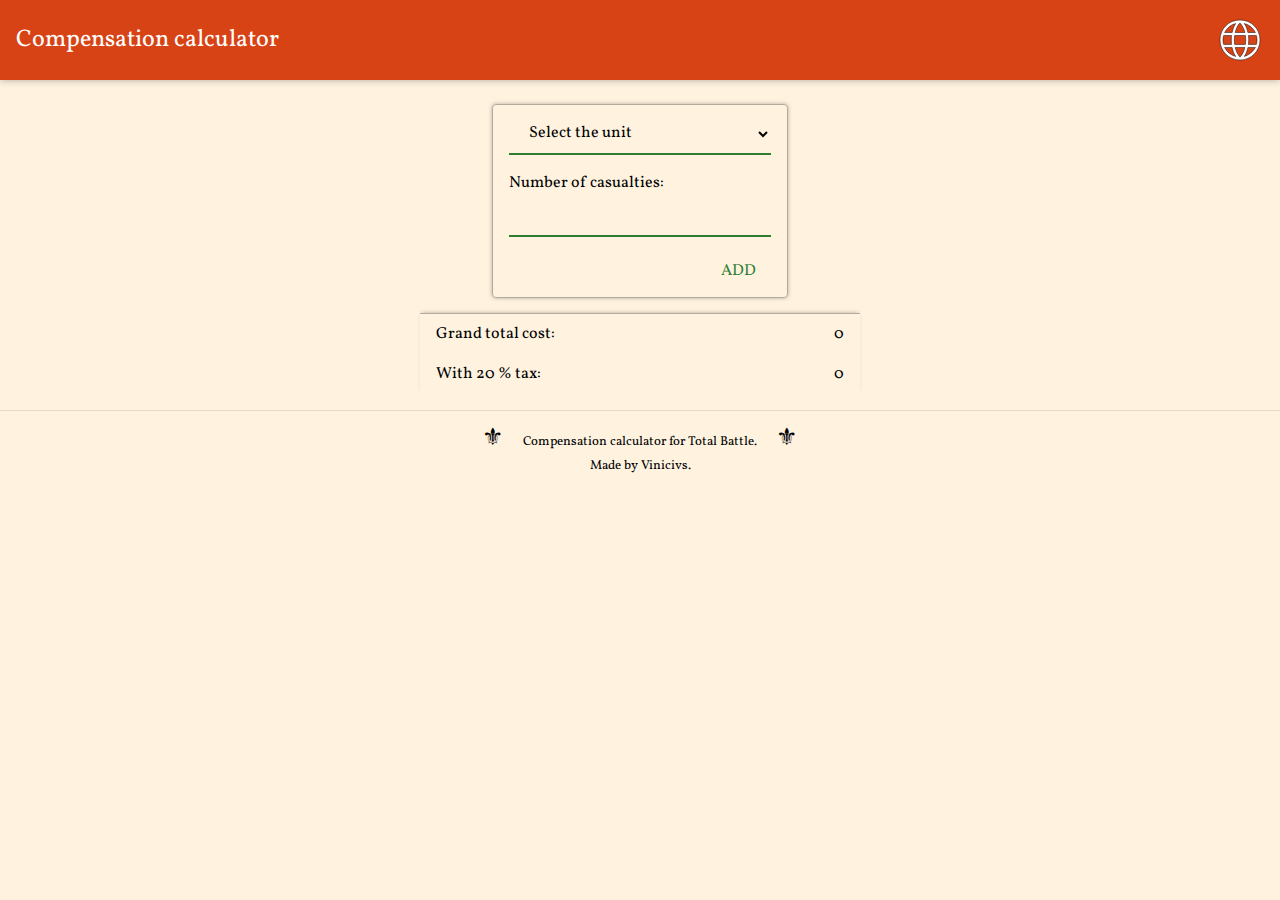
<file: index.html>
<!DOCTYPE html>
<html lang="en">
<head>
<meta http-equiv="Content-Type" content="text/html; charset=UTF-8">
<meta name="viewport" content="width=device-width">
<meta http-equiv="X-UA-Compatible" content="IE=edge">
<title>Compensation calculator</title>
<meta name="author" content="Vinicivs">
<meta name="description" content="Compensation calculator for Total Battle.">
<meta name="color-scheme" content="only light">
<link rel="preconnect" href="https://fonts.googleapis.com">
<link rel="preconnect" href="https://fonts.gstatic.com" crossorigin="">
<link rel="stylesheet" href="https://fonts.googleapis.com/css2?family=Vollkorn&amp;display=swap">
<link rel="stylesheet" href="styles.css">
</head>
<body>
<h1>Compensation calculator</h1>
<nav id="langs"><img src="language.svg" alt="Other languages"><ul>
<li><a href="index.html">English (en)</a></li>
<li><a href="index-es.html">Español (es)</a></li>
<li><a href="index-fr.html">Français (fr)</a></li>
<li><a href="index-it.html">Italiano (it)</a></li>
<li><a href="index-la.html">Latine (la)</a></li>
<li><a href="index-pt.html">Português (pt)</a></li>
</ul></nav><form name="compcalc" action="#" id="compcalc">
<div id="frm_input">
<div><select name="unit" required=""><option label="Select the unit"></option>
<optgroup label="Guardsmen">
<option value="archers">Archers</option>
<option value="spearmen">Spearmen</option>
<option value="riders">Riders</option>
</optgroup>
<optgroup label="Specialists">
<option value="swordsmen">Swordsmen</option>
<option value="spies">Spies</option>
</optgroup>
<optgroup label="Siege engines"><option value="catapults">Catapults</option></optgroup>
<optgroup label="Mercenaries">
<option value="merc_swift">Swift marksmen</option>
<option value="merc_epic">Epic monster hunters</option>
</optgroup>
<option value="others">Others</option></select></div>
<div><label>Number of casualties: <input name="casualties" type="number" min="1" required=""></label></div>
<div class="buttonbar"><button>Add</button></div>
</div>
<div id="tbl_result">
<div class="item" style="display:none">
<div class="unitname"></div>
<div>
<span class="qtd"></span><span class="mul"></span><span class="cost"></span>
</div>
</div>
<noscript>Sorry! This page only works with the JavaScript enabled browsers.</noscript>
<div id="grandtotal">
<div>
<span class="label">Grand total cost:</span> <output name="grandtotal" class="cost">0</output>
</div>
<div>
<span class="label">With 20 % tax:</span> <output name="wtax" class="cost">0</output>
</div>
</div>
</div>
</form>
<footer><hr>
<p><span class="ornament">⚜</span> Compensation calculator for Total Battle. <span class="ornament">⚜</span><br>Made by Vinicivs.</p></footer><script src="compcalc.js"></script>
</body>
</html>
</file>
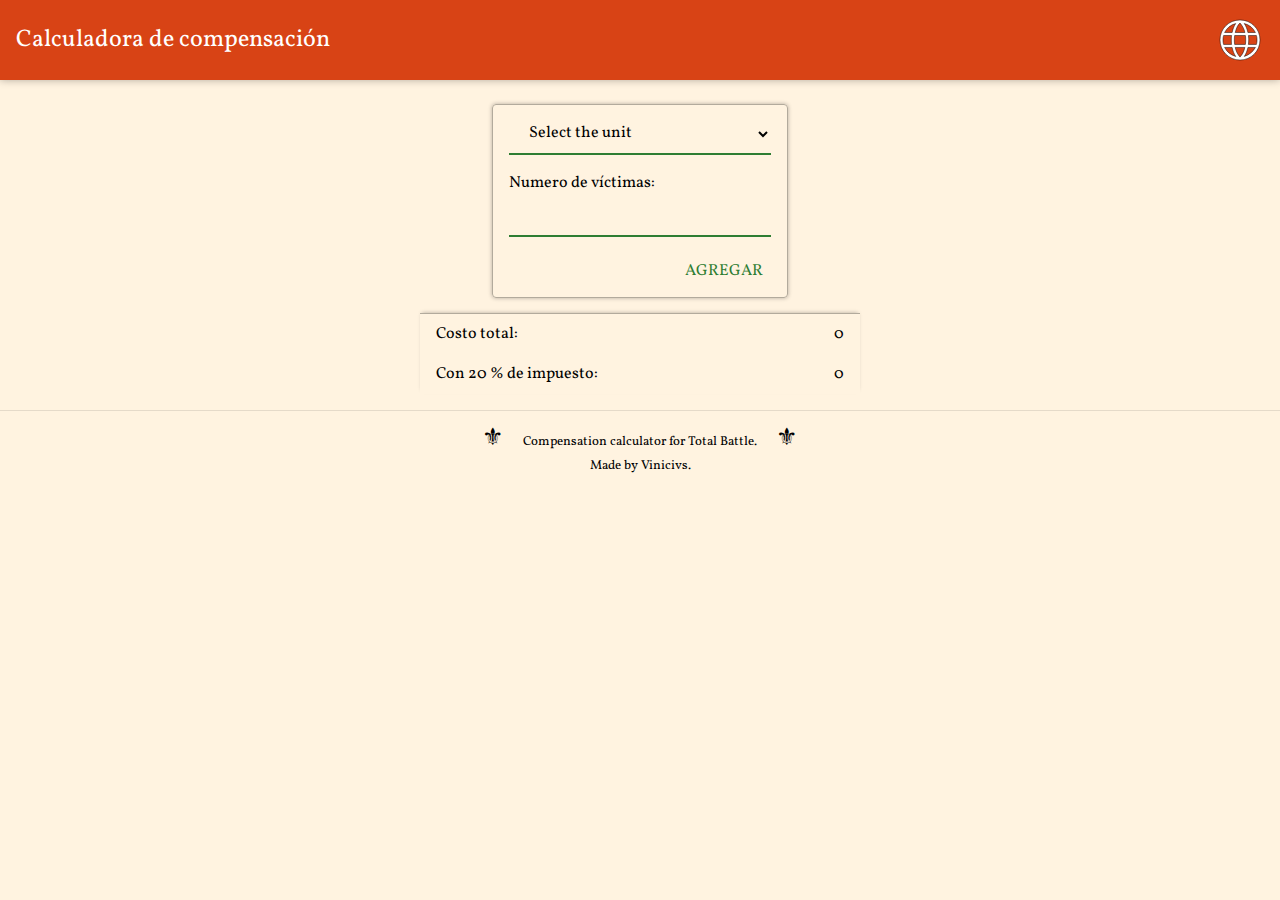
<file: index-es.html>
<!DOCTYPE html>
<html lang="es">
<head>
<meta http-equiv="Content-Type" content="text/html; charset=UTF-8">
<meta name="viewport" content="width=device-width">
<meta http-equiv="X-UA-Compatible" content="IE=edge">
<title>Calculadora de compensación</title>
<meta name="author" content="Vinicivs">
<meta name="description" content="Compensation calculator for Total Battle.">
<meta name="color-scheme" content="only light">
<link rel="preconnect" href="https://fonts.googleapis.com">
<link rel="preconnect" href="https://fonts.gstatic.com" crossorigin="">
<link rel="stylesheet" href="https://fonts.googleapis.com/css2?family=Vollkorn&amp;display=swap">
<link rel="stylesheet" href="styles.css">
</head>
<body>
<h1>Calculadora de compensación</h1>
<nav id="langs"><img src="language.svg" alt="Other languages"><ul>
<li><a href="index.html">English (en)</a></li>
<li><a href="index-es.html">Español (es)</a></li>
<li><a href="index-fr.html">Français (fr)</a></li>
<li><a href="index-it.html">Italiano (it)</a></li>
<li><a href="index-la.html">Latine (la)</a></li>
<li><a href="index-pt.html">Português (pt)</a></li>
</ul></nav><form name="compcalc" action="#" id="compcalc">
<div id="frm_input">
<div><select name="unit" required=""><option label="Select the unit"></option>
<optgroup label="Guardias">
<option value="archers">Arqueros</option>
<option value="spearmen">Lanceros</option>
<option value="riders">Jinetes</option>
</optgroup>
<optgroup label="Especialistas">
<option value="swordsmen">Espadachines</option>
<option value="spies">Espías</option>
</optgroup>
<optgroup label="Armas de asedio"><option value="catapults">Catapultas</option></optgroup>
<optgroup label="Mercenarios">
<option value="merc_swift">Tiradores rápidos</option>
<option value="merc_epic">Cazadores de monstruos épicos</option>
</optgroup>
<option value="others">Otros</option></select></div>
<div><label>Numero de víctimas: <input name="casualties" type="number" min="1" required=""></label></div>
<div class="buttonbar"><button>Agregar</button></div>
</div>
<div id="tbl_result">
<div class="item" style="display:none">
<div class="unitname"></div>
<div>
<span class="qtd"></span><span class="mul"></span><span class="cost"></span>
</div>
</div>
<noscript>Sorry! This page only works with the JavaScript enabled browsers.</noscript>
<div id="grandtotal">
<div>
<span class="label">Costo total:</span> <output name="grandtotal" class="cost">0</output>
</div>
<div>
<span class="label">Con 20 % de impuesto:</span> <output name="wtax" class="cost">0</output>
</div>
</div>
</div>
</form>
<footer><hr>
<p><span class="ornament">⚜</span> Compensation calculator for Total Battle. <span class="ornament">⚜</span><br>Made by Vinicivs.</p></footer><script src="compcalc.js"></script>
</body>
</html>
</file>
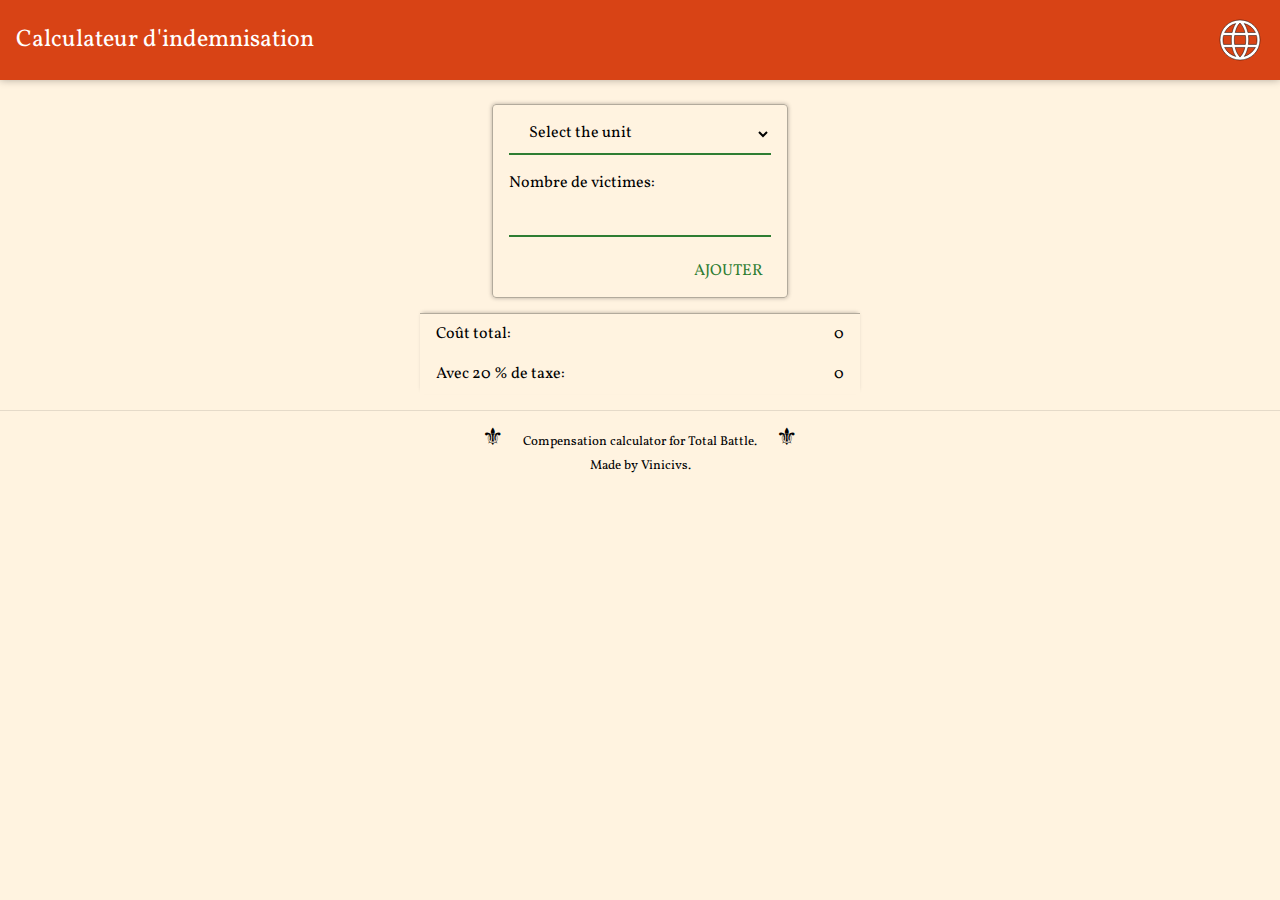
<file: index-fr.html>
<!DOCTYPE html>
<html lang="fr">
<head>
<meta http-equiv="Content-Type" content="text/html; charset=UTF-8">
<meta name="viewport" content="width=device-width">
<meta http-equiv="X-UA-Compatible" content="IE=edge">
<title>Calculateur d'indemnisation</title>
<meta name="author" content="Vinicivs">
<meta name="description" content="Compensation calculator for Total Battle.">
<meta name="color-scheme" content="only light">
<link rel="preconnect" href="https://fonts.googleapis.com">
<link rel="preconnect" href="https://fonts.gstatic.com" crossorigin="">
<link rel="stylesheet" href="https://fonts.googleapis.com/css2?family=Vollkorn&amp;display=swap">
<link rel="stylesheet" href="styles.css">
</head>
<body>
<h1>Calculateur d'indemnisation</h1>
<nav id="langs"><img src="language.svg" alt="Other languages"><ul>
<li><a href="index.html">English (en)</a></li>
<li><a href="index-es.html">Español (es)</a></li>
<li><a href="index-fr.html">Français (fr)</a></li>
<li><a href="index-it.html">Italiano (it)</a></li>
<li><a href="index-la.html">Latine (la)</a></li>
<li><a href="index-pt.html">Português (pt)</a></li>
</ul></nav><form name="compcalc" action="#" id="compcalc">
<div id="frm_input">
<div><select name="unit" required=""><option label="Select the unit"></option>
<optgroup label="Gardes">
<option value="archers">Archers</option>
<option value="spearmen">Lanciers</option>
<option value="riders">Cavaliers</option>
</optgroup>
<optgroup label="Spécialistes">
<option value="swordsmen">Épéistes</option>
<option value="spies">Espions</option>
</optgroup>
<optgroup label="Engins de siège"><option value="catapults">Catapultes</option></optgroup>
<optgroup label="Mercenaires">
<option value="merc_swift">Tireurs rapides</option>
<option value="merc_epic">Chasseurs de monstres épiques</option>
</optgroup>
<option value="others">Autres</option></select></div>
<div><label>Nombre de victimes: <input name="casualties" type="number" min="1" required=""></label></div>
<div class="buttonbar"><button>Ajouter</button></div>
</div>
<div id="tbl_result">
<div class="item" style="display:none">
<div class="unitname"></div>
<div>
<span class="qtd"></span><span class="mul"></span><span class="cost"></span>
</div>
</div>
<noscript>Sorry! This page only works with the JavaScript enabled browsers.</noscript>
<div id="grandtotal">
<div>
<span class="label">Coût total:</span> <output name="grandtotal" class="cost">0</output>
</div>
<div>
<span class="label">Avec 20 % de taxe:</span> <output name="wtax" class="cost">0</output>
</div>
</div>
</div>
</form>
<footer><hr>
<p><span class="ornament">⚜</span> Compensation calculator for Total Battle. <span class="ornament">⚜</span><br>Made by Vinicivs.</p></footer><script src="compcalc.js"></script>
</body>
</html>
</file>
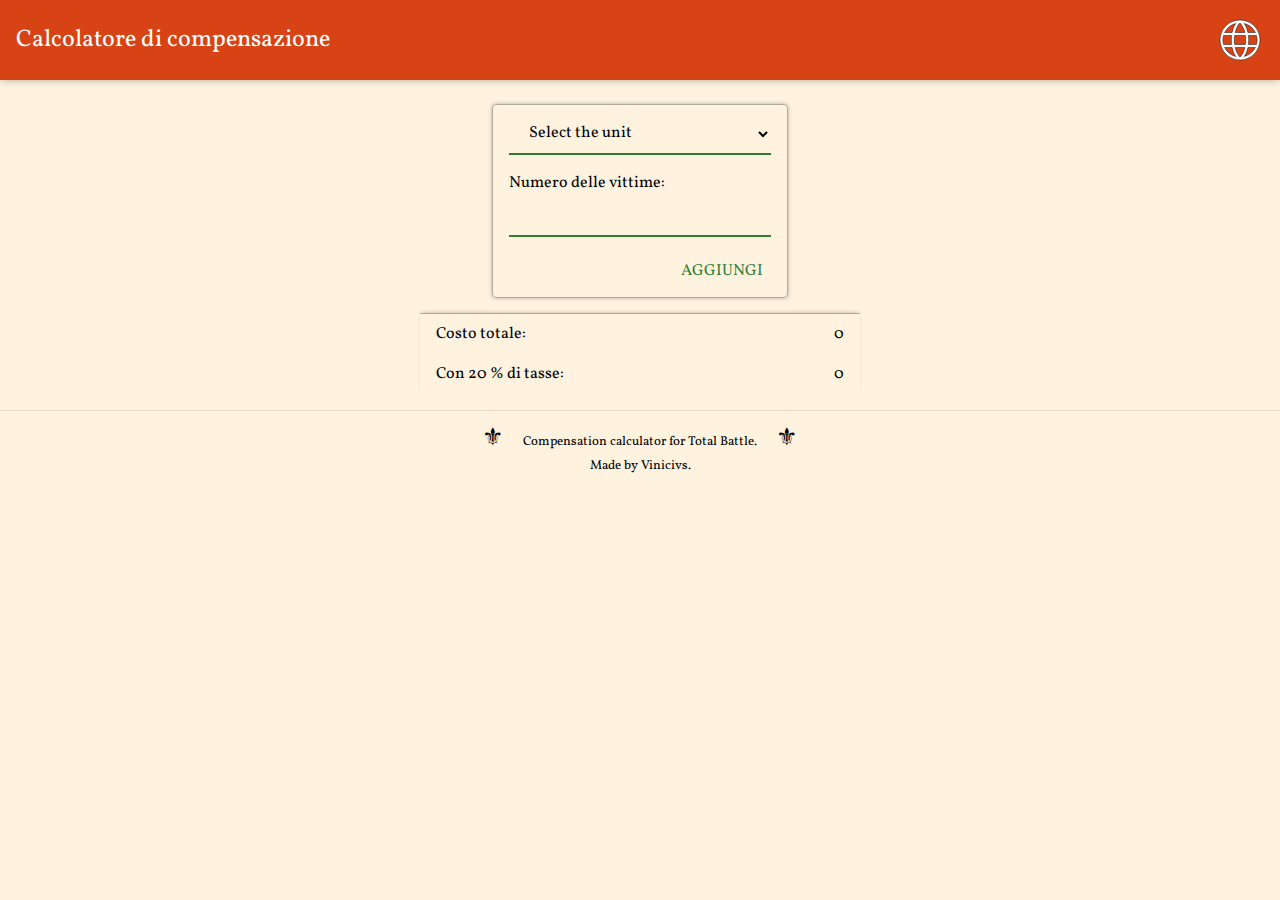
<file: index-it.html>
<!DOCTYPE html>
<html lang="it">
<head>
<meta http-equiv="Content-Type" content="text/html; charset=UTF-8">
<meta name="viewport" content="width=device-width">
<meta http-equiv="X-UA-Compatible" content="IE=edge">
<title>Calcolatore di compensazione</title>
<meta name="author" content="Vinicivs">
<meta name="description" content="Compensation calculator for Total Battle.">
<meta name="color-scheme" content="only light">
<link rel="preconnect" href="https://fonts.googleapis.com">
<link rel="preconnect" href="https://fonts.gstatic.com" crossorigin="">
<link rel="stylesheet" href="https://fonts.googleapis.com/css2?family=Vollkorn&amp;display=swap">
<link rel="stylesheet" href="styles.css">
</head>
<body>
<h1>Calcolatore di compensazione</h1>
<nav id="langs"><img src="language.svg" alt="Other languages"><ul>
<li><a href="index.html">English (en)</a></li>
<li><a href="index-es.html">Español (es)</a></li>
<li><a href="index-fr.html">Français (fr)</a></li>
<li><a href="index-it.html">Italiano (it)</a></li>
<li><a href="index-la.html">Latine (la)</a></li>
<li><a href="index-pt.html">Português (pt)</a></li>
</ul></nav><form name="compcalc" action="#" id="compcalc">
<div id="frm_input">
<div><select name="unit" required=""><option label="Select the unit"></option>
<optgroup label="Guardie">
<option value="archers">Arcieri</option>
<option value="spearmen">Lancieri</option>
<option value="riders">Cavalieri</option>
</optgroup>
<optgroup label="Specialisti">
<option value="swordsmen">Spadaccini</option>
<option value="spies">Spie</option>
</optgroup>
<optgroup label="Macchine d'assedio"><option value="catapults">Catapulte</option></optgroup>
<optgroup label="Mercenari">
<option value="merc_swift">Tiratori rapidi</option>
<option value="merc_epic">Cacciatori di mostri epici</option>
</optgroup>
<option value="others">Altri</option></select></div>
<div><label>Numero delle vittime: <input name="casualties" type="number" min="1" required=""></label></div>
<div class="buttonbar"><button>Aggiungi</button></div>
</div>
<div id="tbl_result">
<div class="item" style="display:none">
<div class="unitname"></div>
<div>
<span class="qtd"></span><span class="mul"></span><span class="cost"></span>
</div>
</div>
<noscript>Sorry! This page only works with the JavaScript enabled browsers.</noscript>
<div id="grandtotal">
<div>
<span class="label">Costo totale:</span> <output name="grandtotal" class="cost">0</output>
</div>
<div>
<span class="label">Con 20 % di tasse:</span> <output name="wtax" class="cost">0</output>
</div>
</div>
</div>
</form>
<footer><hr>
<p><span class="ornament">⚜</span> Compensation calculator for Total Battle. <span class="ornament">⚜</span><br>Made by Vinicivs.</p></footer><script src="compcalc.js"></script>
</body>
</html>
</file>
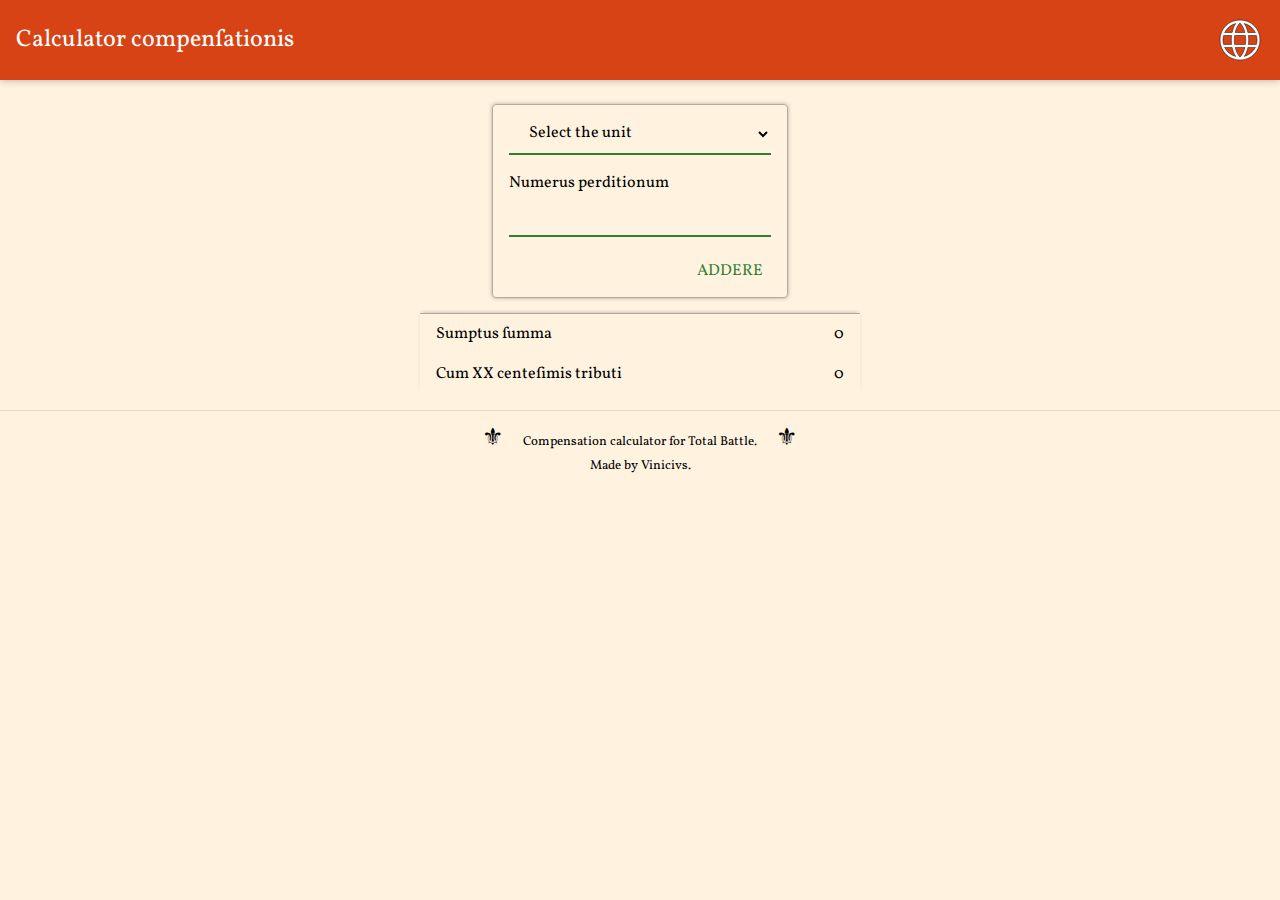
<file: index-la.html>
<!DOCTYPE html>
<html lang="la">
<head>
<meta http-equiv="Content-Type" content="text/html; charset=UTF-8">
<meta name="viewport" content="width=device-width">
<meta http-equiv="X-UA-Compatible" content="IE=edge">
<title>Calculator compenſationis</title>
<meta name="author" content="Vinicivs">
<meta name="description" content="Compensation calculator for Total Battle.">
<meta name="color-scheme" content="only light">
<link rel="preconnect" href="https://fonts.googleapis.com">
<link rel="preconnect" href="https://fonts.gstatic.com" crossorigin="">
<link rel="stylesheet" href="https://fonts.googleapis.com/css2?family=Vollkorn&amp;display=swap">
<link rel="stylesheet" href="styles.css">
</head>
<body>
<h1>Calculator compenſationis</h1>
<nav id="langs"><img src="language.svg" alt="Other languages"><ul>
<li><a href="index.html">English (en)</a></li>
<li><a href="index-es.html">Español (es)</a></li>
<li><a href="index-fr.html">Français (fr)</a></li>
<li><a href="index-it.html">Italiano (it)</a></li>
<li><a href="index-la.html">Latine (la)</a></li>
<li><a href="index-pt.html">Português (pt)</a></li>
</ul></nav><form name="compcalc" action="#" id="compcalc">
<div id="frm_input">
<div><select name="unit" required=""><option label="Select the unit"></option>
<optgroup label="Milites">
<option value="archers">Sagittarii</option>
<option value="spearmen">Lanceatores</option>
<option value="riders">Equites</option>
</optgroup>
<optgroup label="Periti">
<option value="swordsmen">Gladiatores</option>
<option value="spies">Speculatores</option>
</optgroup>
<optgroup label="Machinæ bellica"><option value="catapults">Catapultæ</option></optgroup>
<optgroup label="Mercenaria">
<option value="merc_swift">Iaculatores rapidi</option>
<option value="merc_epic">Venatores monſtris epicis</option>
</optgroup>
<option value="others">Alii</option></select></div>
<div><label>Numerus perditionum <input name="casualties" type="number" min="1" required=""></label></div>
<div class="buttonbar"><button>Addere</button></div>
</div>
<div id="tbl_result">
<div class="item" style="display:none">
<div class="unitname"></div>
<div>
<span class="qtd"></span><span class="mul"></span><span class="cost"></span>
</div>
</div>
<noscript>Sorry! This page only works with the JavaScript enabled browsers.</noscript>
<div id="grandtotal">
<div>
<span class="label">Sumptus ſumma</span> <output name="grandtotal" class="cost">0</output>
</div>
<div>
<span class="label">Cum XX centeſimis tributi</span> <output name="wtax" class="cost">0</output>
</div>
</div>
</div>
</form>
<footer><hr>
<p><span class="ornament">⚜</span> Compensation calculator for Total Battle. <span class="ornament">⚜</span><br>Made by Vinicivs.</p></footer><script src="compcalc.js"></script>
</body>
</html>
</file>
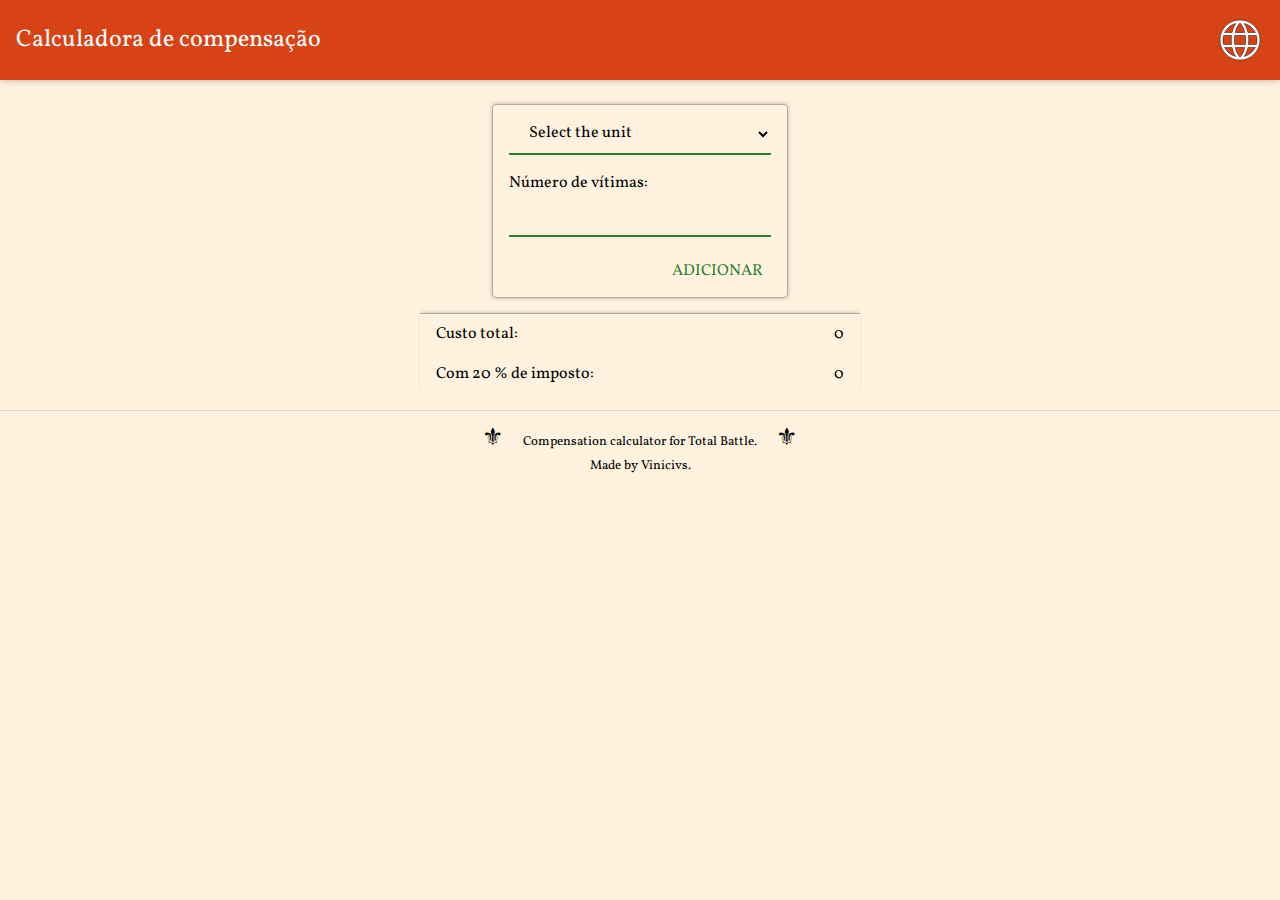
<file: index-pt.html>
<!DOCTYPE html>
<html lang="pt">
<head>
<meta http-equiv="Content-Type" content="text/html; charset=UTF-8">
<meta name="viewport" content="width=device-width">
<meta http-equiv="X-UA-Compatible" content="IE=edge">
<title>Calculadora de compensação</title>
<meta name="author" content="Vinicivs">
<meta name="description" content="Compensation calculator for Total Battle.">
<meta name="color-scheme" content="only light">
<link rel="preconnect" href="https://fonts.googleapis.com">
<link rel="preconnect" href="https://fonts.gstatic.com" crossorigin="">
<link rel="stylesheet" href="https://fonts.googleapis.com/css2?family=Vollkorn&amp;display=swap">
<link rel="stylesheet" href="styles.css">
</head>
<body>
<h1>Calculadora de compensação</h1>
<nav id="langs"><img src="language.svg" alt="Other languages"><ul>
<li><a href="index.html">English (en)</a></li>
<li><a href="index-es.html">Español (es)</a></li>
<li><a href="index-fr.html">Français (fr)</a></li>
<li><a href="index-it.html">Italiano (it)</a></li>
<li><a href="index-la.html">Latine (la)</a></li>
<li><a href="index-pt.html">Português (pt)</a></li>
</ul></nav><form name="compcalc" action="#" id="compcalc">
<div id="frm_input">
<div><select name="unit" required=""><option label="Select the unit"></option>
<optgroup label="Guardas">
<option value="archers">Arqueiros</option>
<option value="spearmen">Lanceiros</option>
<option value="riders">Cavaleiros</option>
</optgroup>
<optgroup label="Especialistas">
<option value="swordsmen">Espadachins</option>
<option value="spies">Espiões</option>
</optgroup>
<optgroup label="Armas de cerco"><option value="catapults">Catapultas</option></optgroup>
<optgroup label="Mercenários">
<option value="merc_swift">Atiradores velozes</option>
<option value="merc_epic">Caçadores de monstros épicos</option>
</optgroup>
<option value="others">Outros</option></select></div>
<div><label>Número de vítimas: <input name="casualties" type="number" min="1" required=""></label></div>
<div class="buttonbar"><button>Adicionar</button></div>
</div>
<div id="tbl_result">
<div class="item" style="display:none">
<div class="unitname"></div>
<div>
<span class="qtd"></span><span class="mul"></span><span class="cost"></span>
</div>
</div>
<noscript>Sorry! This page only works with the JavaScript enabled browsers.</noscript>
<div id="grandtotal">
<div>
<span class="label">Custo total:</span> <output name="grandtotal" class="cost">0</output>
</div>
<div>
<span class="label">Com 20 % de imposto:</span> <output name="wtax" class="cost">0</output>
</div>
</div>
</div>
</form>
<footer><hr>
<p><span class="ornament">⚜</span> Compensation calculator for Total Battle. <span class="ornament">⚜</span><br>Made by Vinicivs.</p></footer><script src="compcalc.js"></script>
</body>
</html>
</file>
<file: styles.css>
* { margin: 0; padding: 0 }

body {
	background-color: #FFF3E0;
	color: black;
	font: medium/1.5em 'Vollkorn', 'Book Antiqua', serif;
}

h1 {
	background-color: #D84315;
	color: white;
	font-size: x-large;
	font-weight: normal;
	line-height: 48px;
	margin-bottom: 1em;
	padding: 16px 72px 16px 16px;
	overflow: hidden;
	white-space: nowrap;

	box-shadow: 0 0 8px rgba(0, 0, 0, .3);
	text-overflow: ellipsis;
}

#langs {
	position: absolute;
	top: 16px;
	right: 16px;
	text-align: right;
}

#langs ul {
	background-color: white;
	border: 1px solid black;
	color: black;
	display: none;
	list-style-position: inside;
	padding: 8px 16px;
	text-align: left;

	box-shadow: 0 0 8px rgba(0, 0, 0, .5);
}

#langs:hover ul,
#langs:focus ul {
	display: block;
}

#frm_input, #tbl_result {
	margin: 1em auto;
	max-width: 60ex;
}

/*-- #frm_input --*/

#frm_input {
	border: 1px solid #B2AA9C /*rgba(0, 0, 0, .3)*/;
	width: 40ex;

	border-radius: 4px;
	box-shadow: 0 0 4px rgba(0, 0, 0, .3);
}

#frm_input div {
	padding: 8px 16px;
}

select,
input[type="number"] {
	background-color: transparent;
	border-color: #2E7D32;
	border-style: solid;
	border-width: 0 0 2px;
	color: inherit;
	font: inherit;
	padding: 8px 12px 8px 16px;
	width: 100%;

	border-radius: 4px 4px 0 0;
	box-sizing: border-box;
}

input[type="number"],
#frm_input .buttonbar {
	text-align: right;
}

button {
	background-color: transparent;
	border: none;
	color: #2E7D32;
	font: inherit;
	min-height: 36px;
	min-width: 64px;
	padding: 0 8px;
	text-transform: uppercase;

	border-radius: 4px;
}

/*-- #tbl_result --*/

#tbl_result .item {
	border-bottom: 1px dotted black;

	overflow-y: hidden; /* for animating the insertion */
}

#tbl_result .item div,
#grandtotal div {
	padding: 8px 16px;
	position: relative;
}

#tbl_result .mul {
	left: 0;
	position: absolute;
	text-align: center;
	width: 100%;
}

#tbl_result .cost {
	position: absolute;
	right: 16px;
	text-align: right;
}

#grandtotal {
	background-color: #FFF3E0;
	margin-top: -1px;
	border-top: 1px solid #B2AA9C;

	position: sticky;
	bottom: 0;
	box-shadow: 0 -2px 4px -2px rgba(0, 0, 0, .3);
}

/*-- footer --*/

footer {
	font-size: small;
	margin: 16px 0;
	text-align: center;
}

footer hr {
	background-color: #E5DAC9 /*rgba(0, 0, 0, .1)*/;
	border: 0;
	height: 1px;
}

footer p {
	margin: 16px 0;
}

footer .ornament {
	font-size: x-large;
	padding: 0 16px;
}

/*-- transitions --*/

select:hover,
input[type="number"]:hover,
button:hover,
#tbl_result .item:hover,
#grandtotal div:hover {
	background-color: #E5DAC9 /*rgba(0, 0, 0, .1)*/;
}

select:focus,
input[type="number"]:focus,
button:focus {
	background-color: #CCC2B3 /*rgba(0, 0, 0, .2)*/;
}

select,
input[type="number"],
button,
#tbl_result .item,
#grandtotal div {
	transition: background-color .3s;
}


#tbl_result .item {
	animation: .25s expandBlock, .25s .25s fadeIn;
}

@keyframes expandBlock {
	from { max-height: 0; opacity: 0 }
	to { max-height: 5em; opacity: 0 }
}

@keyframes fadeIn {
	from { opacity: 0 }
}

#grandtotal .cost {
	transition: opacity .25s;
}

#grandtotal .cost.changing {
	opacity: 0;
}
</file>
